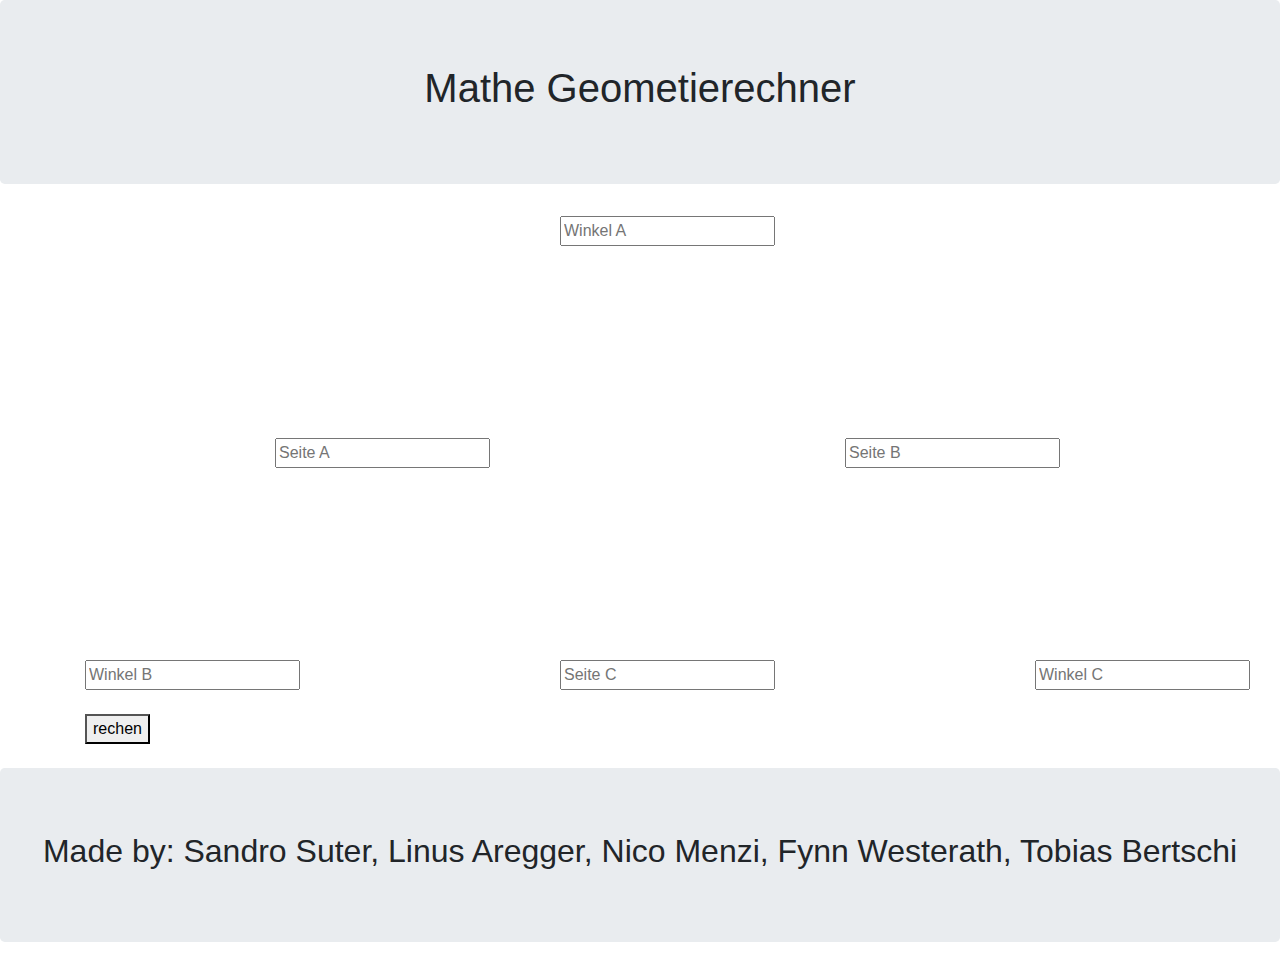
<file: templates/html/index.html>
<!DOCTYPE html>
<html lang="en">

<head>
    <meta charset="UTF-8">
    <meta http-equiv="X-UA-Compatible" content="IE=edge">
    <meta name="viewport" content="width=device-width, initial-scale=1.0">
    <link rel="stylesheet" href="https://stackpath.bootstrapcdn.com/bootstrap/4.3.1/css/bootstrap.min.css"
        integrity="sha384-ggOyR0iXCbMQv3Xipma34MD+dH/1fQ784/j6cY/iJTQUOhcWr7x9JvoRxT2MZw1T" crossorigin="anonymous">
    <link rel="stylesheet" href="../css/resultate.css">
    <title>Geometierechner</title>

</head>

<body>

    <div class="jumbotron text-center">
        <header>
            <h1 id="title">Mathe Geometierechner</h1>
        </header>
    </div>

    <form action="{{ url_for('recive_form') }}"  method='POST'>

        <div class="container">

            <div class="row">
                <div class="col-sm-5"></div>

                <div class="col-sm-3">
                    <input type="text" name="awinkel" placeholder="Winkel A"><br>
                </div>
            </div>

            <br /><br /><br /><br /><br /><br /><br /><br />

            <div class="row">
                <div class="col-sm-2"></div>

                <div class="col-sm-6">
                    <input type="text" name="aseite" placeholder="Seite A"><br>
                </div>

                <div class="col-sm-3">
                    <input type="text" name="bseite" placeholder="Seite B"><br>
                </div>
            </div>

            <br /><br /><br /><br /><br /><br /><br /><br />

            <div class="row">

                <div class="col-sm-5">
                    <input type="text" name="bwinkel" placeholder="Winkel B"><br>
                </div>

                <div class="col-sm-5">
                    <input type="text" name="cseite" placeholder="Seite C"><br>
                </div>

                <div class="col-sm-2">
                    <input type="text" name="cwinkel" placeholder="Winkel C"><br>
                </div>
            </div>

            <br />

            <div class="row">
                <div class="col-sm-3">
                    <button type="submit">rechen</button>
                </div>
            </div>



    </div>
    </form>
    <br />

    <div class="jumbotron text-center">
        <footer>
            <h2 id="create">Made by: Sandro Suter, Linus Aregger, Nico Menzi, Fynn Westerath, Tobias Bertschi</h2>
        </footer>
    </div>

</body>

</html>
</file>
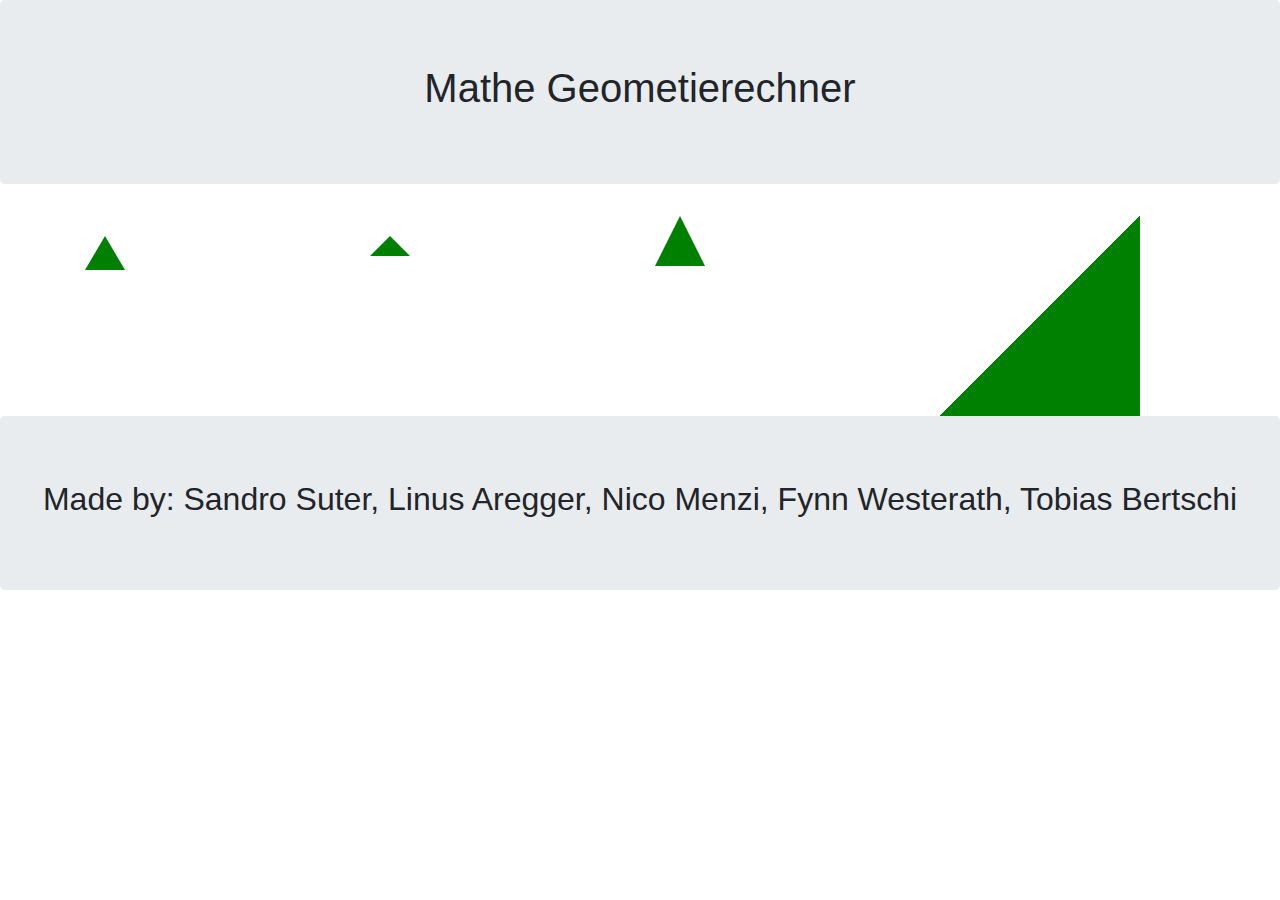
<file: templates/html/resultate.html>
<!DOCTYPE html>
<html lang="en">

<head>
    <meta charset="UTF-8">
    <meta http-equiv="X-UA-Compatible" content="IE=edge">
    <meta name="viewport" content="width=device-width, initial-scale=1.0">
    <link rel="stylesheet" href="https://stackpath.bootstrapcdn.com/bootstrap/4.3.1/css/bootstrap.min.css"
        integrity="sha384-ggOyR0iXCbMQv3Xipma34MD+dH/1fQ784/j6cY/iJTQUOhcWr7x9JvoRxT2MZw1T" crossorigin="anonymous">
    <link rel="stylesheet" href="../css/resultate.css">
    <title>Geometierechner</title>

</head>

<body>

    <div class="jumbotron text-center">
        <header>
            <h1 id="title">Mathe Geometierechner</h1>
        </header>
    </div>

    <div class="container">

        <div class="row">
            <div class="col-sm-3">
                <div id="gleichseitig"></div>
            </div>

            <div class="col-sm-3">
                <div id="stumpfwinklig"></div>
            </div>

            <div class="col-sm-3">
                <div id="spitzwinklig"></div>
            </div>

            <div class="col-sm-3">
                <div id="rechtwinklig"></div>
            </div>
        </div>

    </div>

    <div class="jumbotron text-center">
        <footer>
            <h2 id="create">Made by: Sandro Suter, Linus Aregger, Nico Menzi, Fynn Westerath, Tobias Bertschi</h2>
        </footer>
    </div>



</body>

</html>
</file>
<file: templates/css/resultate.css>
#gleichseitig {
    border-left: 20px solid transparent;
    border-right: 20px solid transparent;
    border-bottom: calc(2 * 20px * 0.866) solid green;
    border-top: 20px solid transparent;
    display: inline-block;
}

#stumpfwinklig {
    border-left: 20px solid transparent;
    border-right: 20px solid transparent;
    border-bottom: 20px solid green;                /*höhe*/
    border-top: 20px solid transparent;
    display: inline-block;
}

#spitzwinklig {
        width: 0;
        height: 0;
        border-left: 25px solid transparent;
        border-right: 25px solid transparent;
        border-bottom: 50px solid green;
}

#rechtwinklig {
    width: 200px;
    height: 200px;
    background: linear-gradient(to bottom right, #fff 0%, #fff 50%, green 50%, green 100%);
}
</file>
